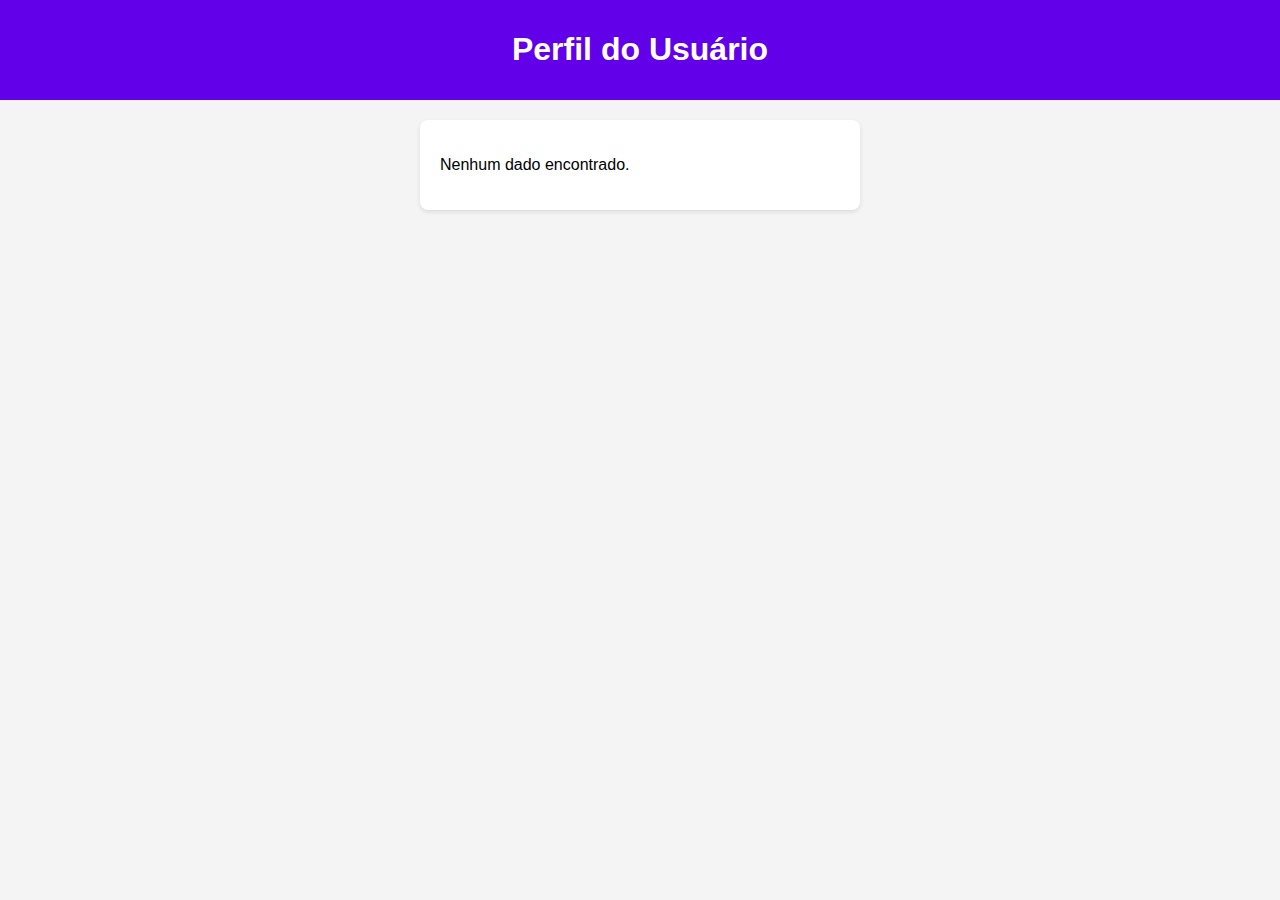
<file: perfil.html>
<!DOCTYPE html>
<html lang="en">
<head>
  <meta charset="UTF-8">
  <meta name="viewport" content="width=device-width, initial-scale=1.0">
  <title>Perfil</title>
  <link rel="stylesheet" href="style.css">
</head>
<body>
  <header>
    <h1>Perfil do Usuário</h1>
  </header>
  <main>
    <div id="userProfile"></div>
  </main>

  <script>
    const usuario = JSON.parse(localStorage.getItem('usuario'));

    const userProfile = document.getElementById('userProfile');
    if (usuario) {
      userProfile.innerHTML = `
        <p><strong>Nome:</strong> ${usuario.nome}</p>
        <p><strong>Email:</strong> ${usuario.email}</p>
        <p><strong>Telefone:</strong> ${usuario.telefone}</p>
        <p><strong>CPF:</strong> ${usuario.cpf}</p>
      `;
    } else {
      userProfile.innerHTML = '<p>Nenhum dado encontrado.</p>';
    }
  </script>
</body>
</html>
</file>
<file: style.css>
body {
    font-family: Arial, sans-serif;
    margin: 0;
    padding: 0;
    background-color: #f4f4f4;
    display: flex;
    flex-direction: column;
    align-items: center;
  }
  
  header {
    background-color: #6200ea;
    color: white;
    width: 100%;
    padding: 10px;
    text-align: center;
  }
  
  main {
    margin-top: 20px;
    background: white;
    padding: 20px;
    border-radius: 8px;
    box-shadow: 0 2px 4px rgba(0, 0, 0, 0.1);
    width: 90%;
    max-width: 400px;
  }

  form {
    display: grid;
    gap: 15px;
  }
  
  label {
    font-weight: bold;
  }
  
  input {
    padding: 10px;
    font-size: 16px;
    border: 1px solid #ccc;
    border-radius: 4px;
  }
  
  button {
    background-color: #6200ea;
    color: white;
    border: none;
    padding: 10px;
    font-size: 16px;
    border-radius: 4px;
    cursor: pointer;
  }
  
  button:hover {
    background-color: #4e00b8;
  }
</file>
